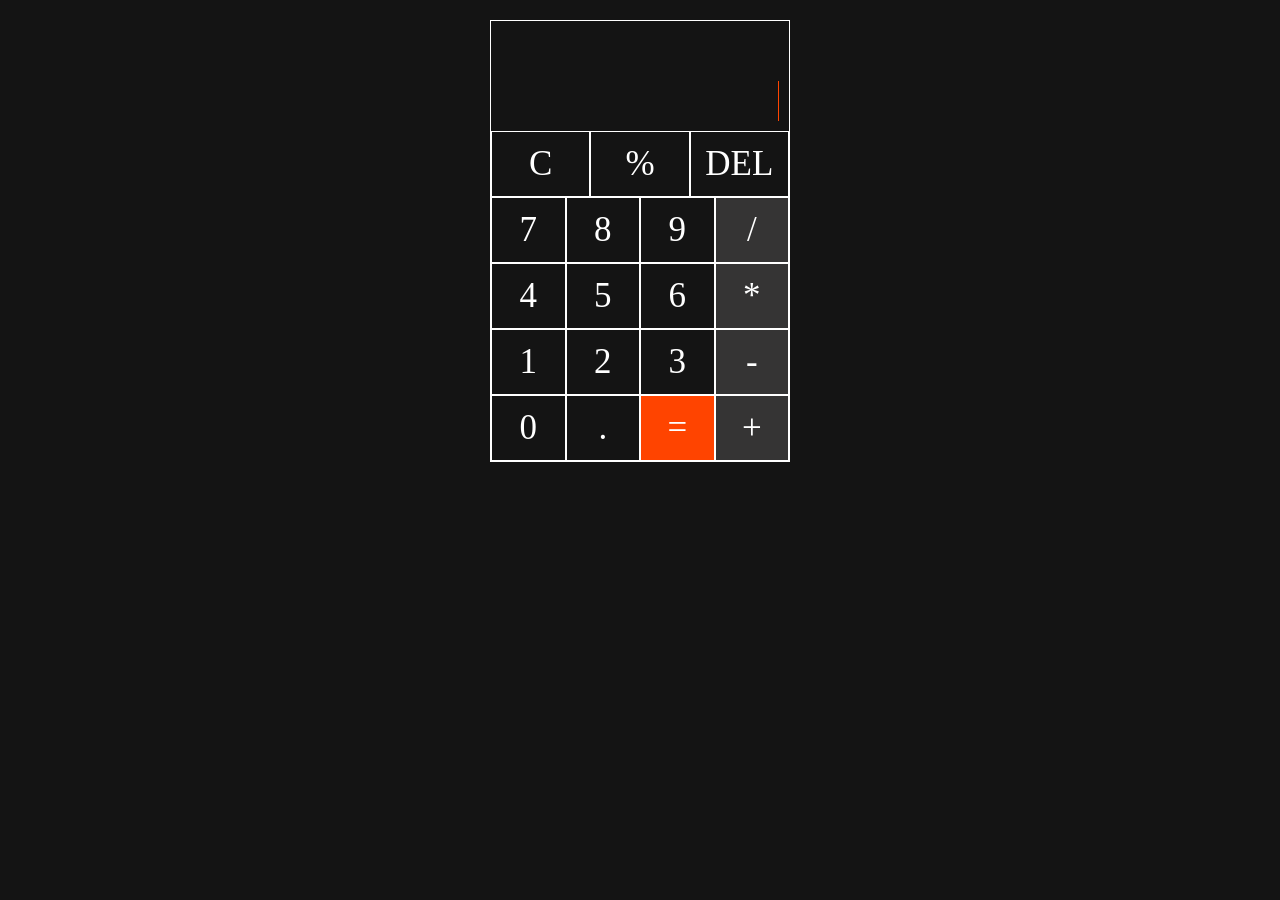
<file: Calculadora_1/index.html>
<!DOCTYPE html>
<html lang="pt-BR">

<head>
  <meta charset="UTF-8">
  <meta http-equiv="X-UA-Compatible" content="IE=edge">
  <meta name="viewport" content="width=device-width, initial-scale=1.0">
  <title>Calculator</title>
  <meta name="description" content="Projeto Calculadora - Portifolio" />
  <link rel="stylesheet" href="./css/style.css">
</head>

<body>
    <div class="calc">
        <header>
          <h1 class="title"></h1>
        </header>

    <p class="textArea-small"></p>
    <div class="textArea">
      <p class="textArea-big"></p>
      <div class="barArea">
        <div class="bar"></div>
      </div>
    </div>
    <main>
      <div class="numbers">
        <div class="line">
          <div onclick="clean('clear')" class="num">C</div>
          <div onclick="account('%')" class="num">%</div>
          <div onclick="clean('CE')" class="num">DEL</div>
        </div>
        <div class="line">
          <div onclick="getNumbers('7')" class="num">7</div>
          <div onclick="getNumbers('8')" class="num">8</div>
          <div onclick="getNumbers('9')" class="num">9</div>
          <div onclick="account('/')" class="num gray">/</div>
        </div>
        <div class="line">
          <div onclick="getNumbers('4')" class="num">4</div>
          <div onclick="getNumbers('5')" class="num">5</div>
          <div onclick="getNumbers('6')" class="num">6</div>
          <div onclick="account('*')" class="num gray">*</div>
        </div>
        <div class="line">
          <div onclick="getNumbers('1')" class="num">1</div>
          <div onclick="getNumbers('2')" class="num">2</div>
          <div onclick="getNumbers('3')" class="num">3</div>
          <div onclick="account('-')" class="num gray">-</div>
        </div>
        <div class="line">
          <div onclick="getNumbers('0')" class="num">0</div>
          <div onclick="getNumbers('.')" class="num">.</div>
          <div onclick="calculate('=')" class="num orange">=</div>
          <div onclick="account('+')" class="num gray">+</div>
        </div>
      </div>
  </div>
  </main>
  

  <script src="./js/index.js"></script>
</body>

</html>
</file>
<file: Calculadora_1/css/style.css>
* {
    box-sizing: border-box;
    padding: 0;
    margin: 0;
  }
  @keyframes blink {
    0% {
      opacity: 0;
    }
    50% {
      opacity: 1;
    }
    100% {
      opacity: 0;
    }
  }
  body {
    background-color: #141414;
    display: flex;
    flex-direction: column;
    justify-content: center;
    align-items: center;
    color: #fff;
  }
  .calc {
    border: 1px solid #fff;
    width: 300px;
    height: auto;
    margin-top: 20px;
  }
  .title {
    display: inline-block;
    margin: 5px 0px 15px 20px;
    font-size: 20px;
    color: orangered;
    border-bottom: 1px solid #fff;
  }
  .textArea-small {
    font-size: 24px;
    height: 20px;
    text-align: right;
    margin-right: 10px;
  }
  .textArea {
    display: flex;
    justify-content: right;
    margin: 15px 0px 10px 0px;
    height: auto;
  }
  .textArea-big {
    flex: 1;
    word-wrap: break-word;
    height: auto;
    text-align: right;
    color: orangered;
    font-size: 35px;
    padding: 0px 5px;
  }
  .barArea {
    display: inline-block;
    height: 40px;
    margin-right: 10px;
  }
  .bar {
    width: 0.3px;
    height: 40px;
    border-right: 1px solid orangered;
    animation: blink;
    animation-duration: 1s;
    animation-iteration-count: infinite;
  }
  .numbers {
    display: flex;
    flex-direction: column;
    height: 330px;
  }
  .line {
    display: flex;
    height: 100%;
  }
  .num {
    padding: 0px 5px;
    font-size: 35px;
    border: 1px solid #fff;
    width: 100%;
    display: flex;
    justify-content: center;
    align-items: center;
    cursor: pointer;
  }
  .num:hover {
    background-color: #222222;
  }
  .gray {
    background-color: #353434;
  }
  .orange {
    background-color: #ff4400;
  }
  .orange:hover {
    background-color: #c93600;
  }
  .show {
    display: none;
  }
</file>
